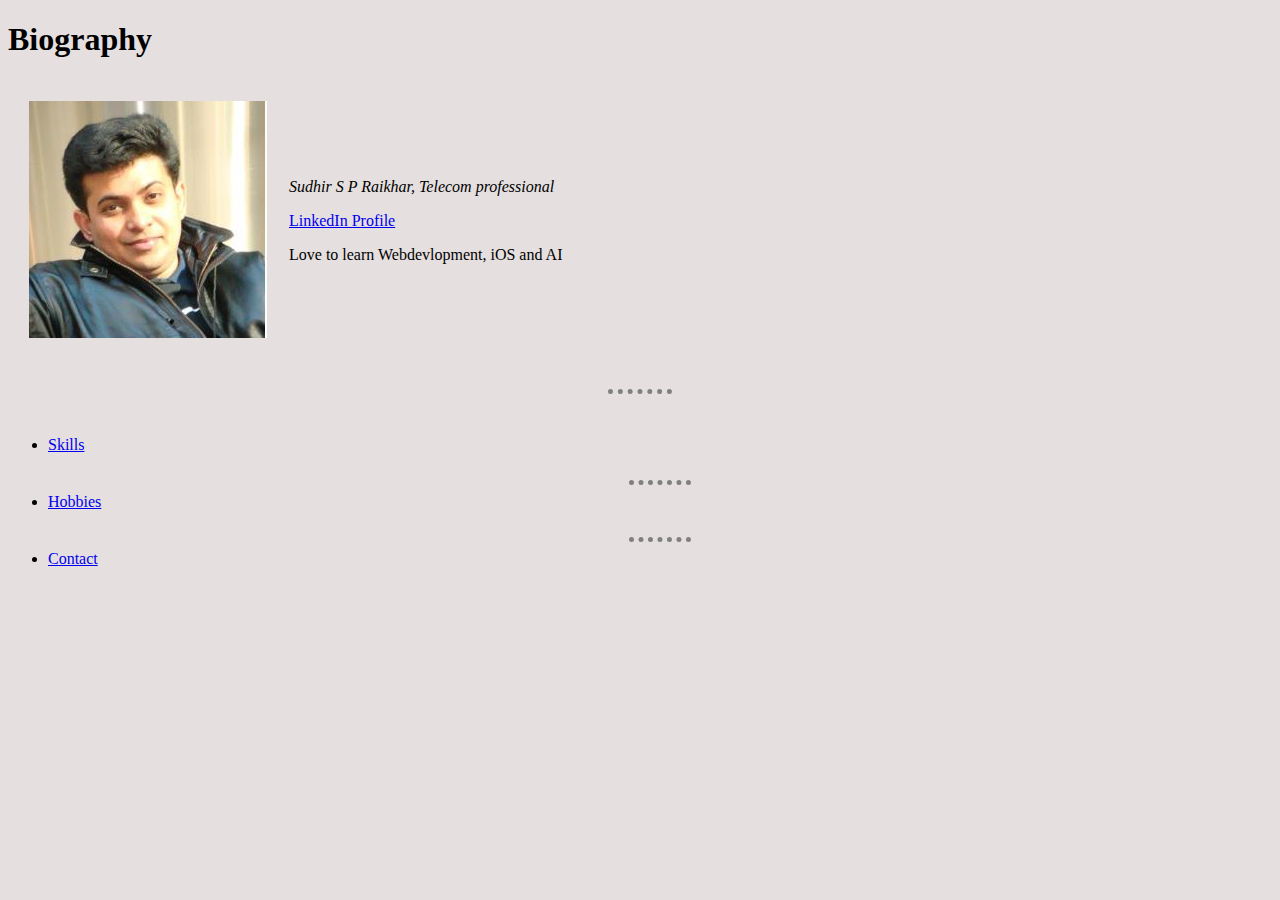
<file: index.html>
<!DOCTYPE html>
<html lang="en" dir="ltr">

<head>
  <meta charset="utf-8">
  <title>Sudhir S P Raikhar Personal Website</title>
  <link href="CSS/styles.css" rel="stylesheet">
</head>

<body>
  <h1>Biography</h1>
  <table cellspacing='20'>
    <tr>
      <td>
        <img src="images/Profilepic.jpg" alt="Sudhir">
      </td>
      <td><p><em>Sudhir S P Raikhar, Telecom professional
        </em></p>
      <a href="https://www.linkedin.com/in/sudhir-s-p-raikhar-547a61a/">LinkedIn Profile</a>
      <p>Love to learn Webdevlopment, iOS and AI</p></td>
    </tr>

  </table>
  <br>
  <hr>
  </hr>


  <br>
  <ul><li><a href="skills.html">Skills</a></li>
  <br>
  <hr>
  <li><a href="hobbies.html">Hobbies</a></li>
  <br>
  <hr>
  <li><a href="contact.html">Contact</a></li>
</ul>
</body>

</html>
</file>
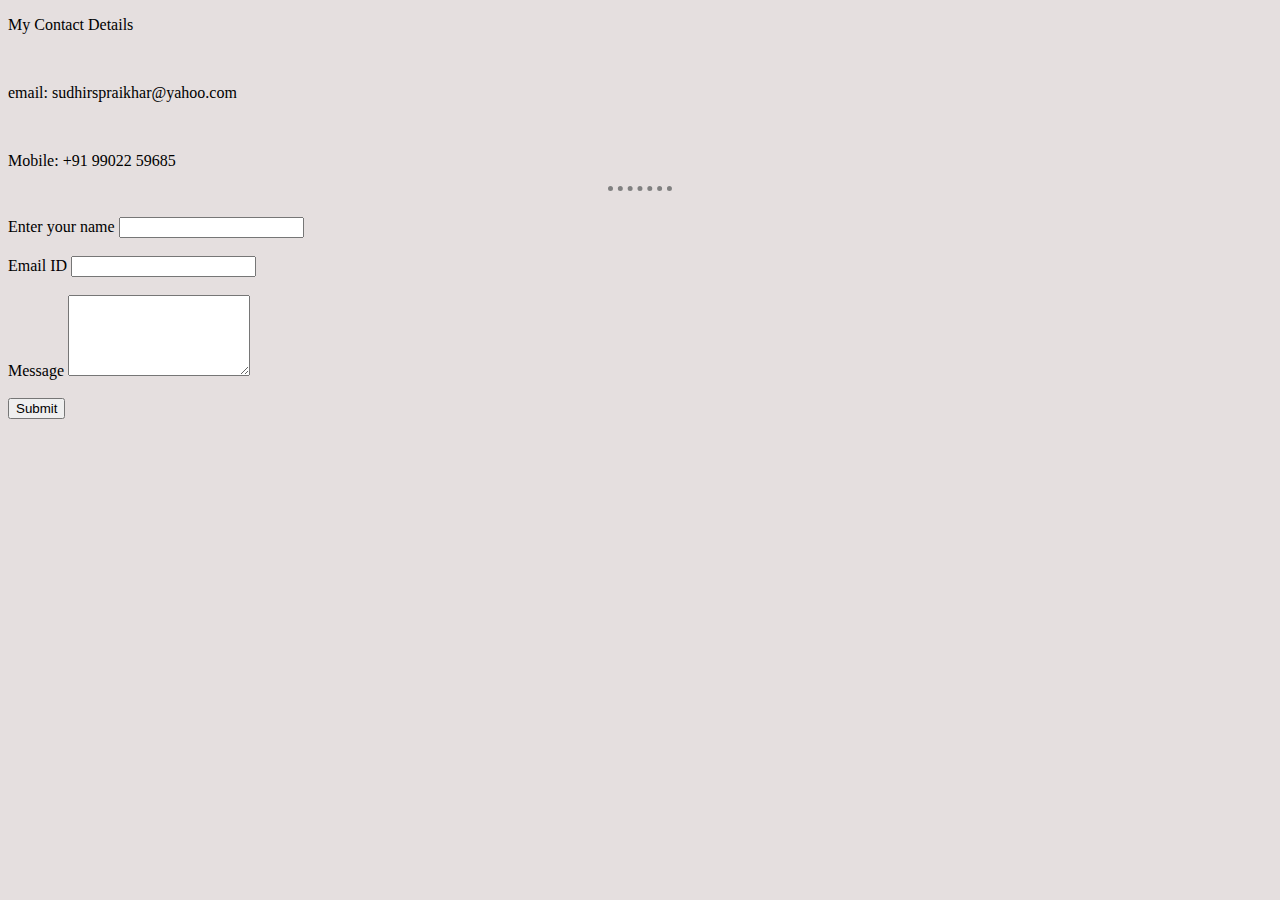
<file: contact.html>
<!DOCTYPE html>
<html lang="en" dir="ltr">
    
  <head>
    <meta charset="utf-8">
    <title>Contact</title>
    <link href="CSS/styles.css" rel="stylesheet">
  </head>
  <body>
    <p>My Contact Details</p>
    <br>
    <p>email: sudhirspraikhar@yahoo.com</p>
    <br>
    <p>Mobile: +91 99022 59685</p>
    <hr size='2',noshade></hr>
  <br>
  <form action="mailto:sudhirspraikhar@yahpoo.com" method="post" enctype="text/plain">
    <div>
      <lable>Enter your name</lable>
      <input type="text" name="Your name" id="name required">
      
    </div>
   <br>
    <div>
        <lable>Email ID</lable>
        <input type="Email" name="yourEmail" Value="">
    </div>
    <br>
    
        <lable>Message</lable>
        <textarea name="message" rows="5" column="500"></textarea>
  
   <br>
    <div>
         <br>
        <input type="Submit" name="your message" Value="Submit">
    </div>


  </form>

  </body>
</html>
</file>
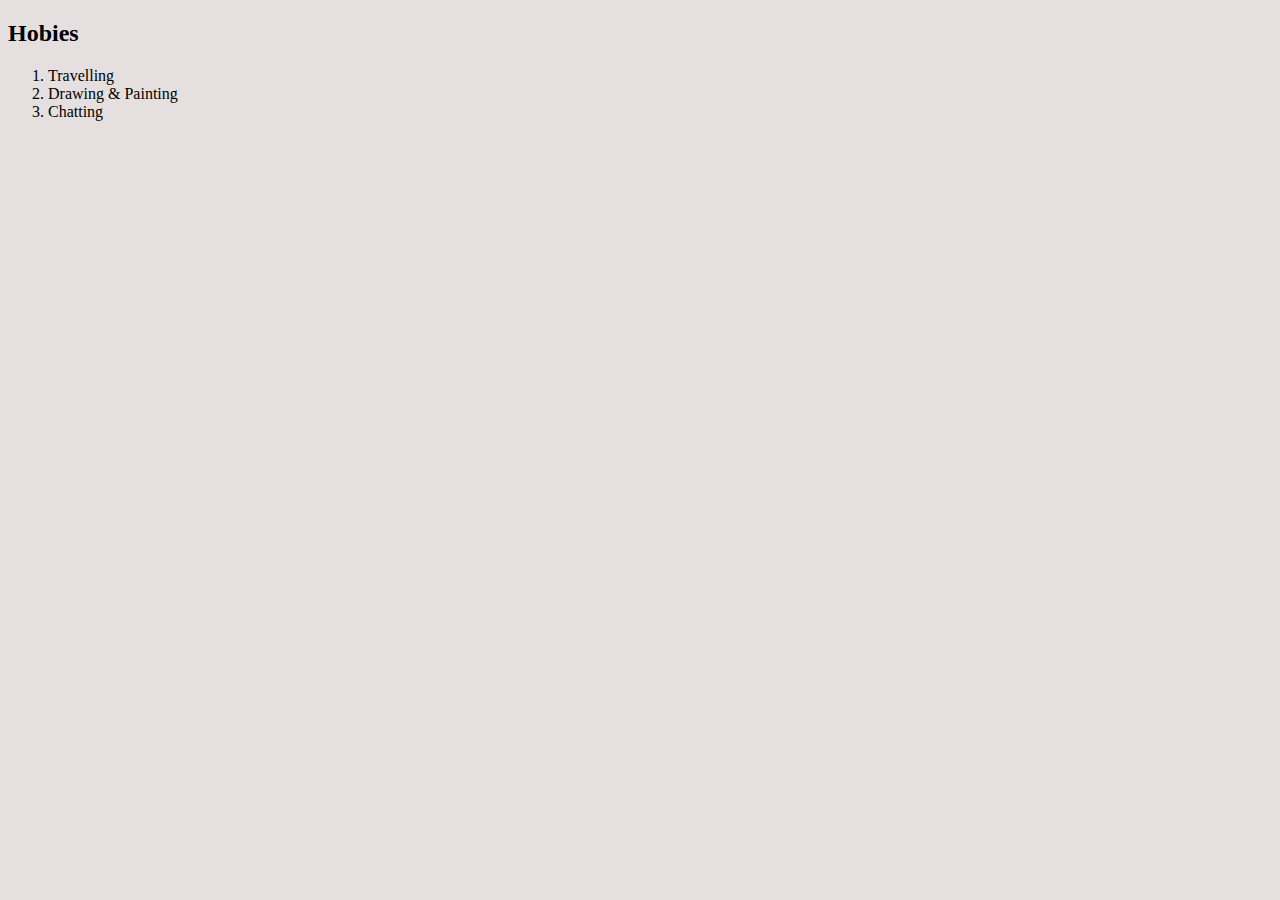
<file: hobbies.html>
<!DOCTYPE html>
<html lang="en" dir="ltr">
    
  <head>
    <meta charset="utf-8">
    <title>Hobbies</title>
    <link href="CSS/styles.css" rel="stylesheet">
  </head>
  <body>
    <h2>Hobies</h2>
    <ol start="a">
      <li>Travelling</li>
      <li>Drawing & Painting</li>
      <li>Chatting</li>
    </ol>
  </body>
</html>
</file>
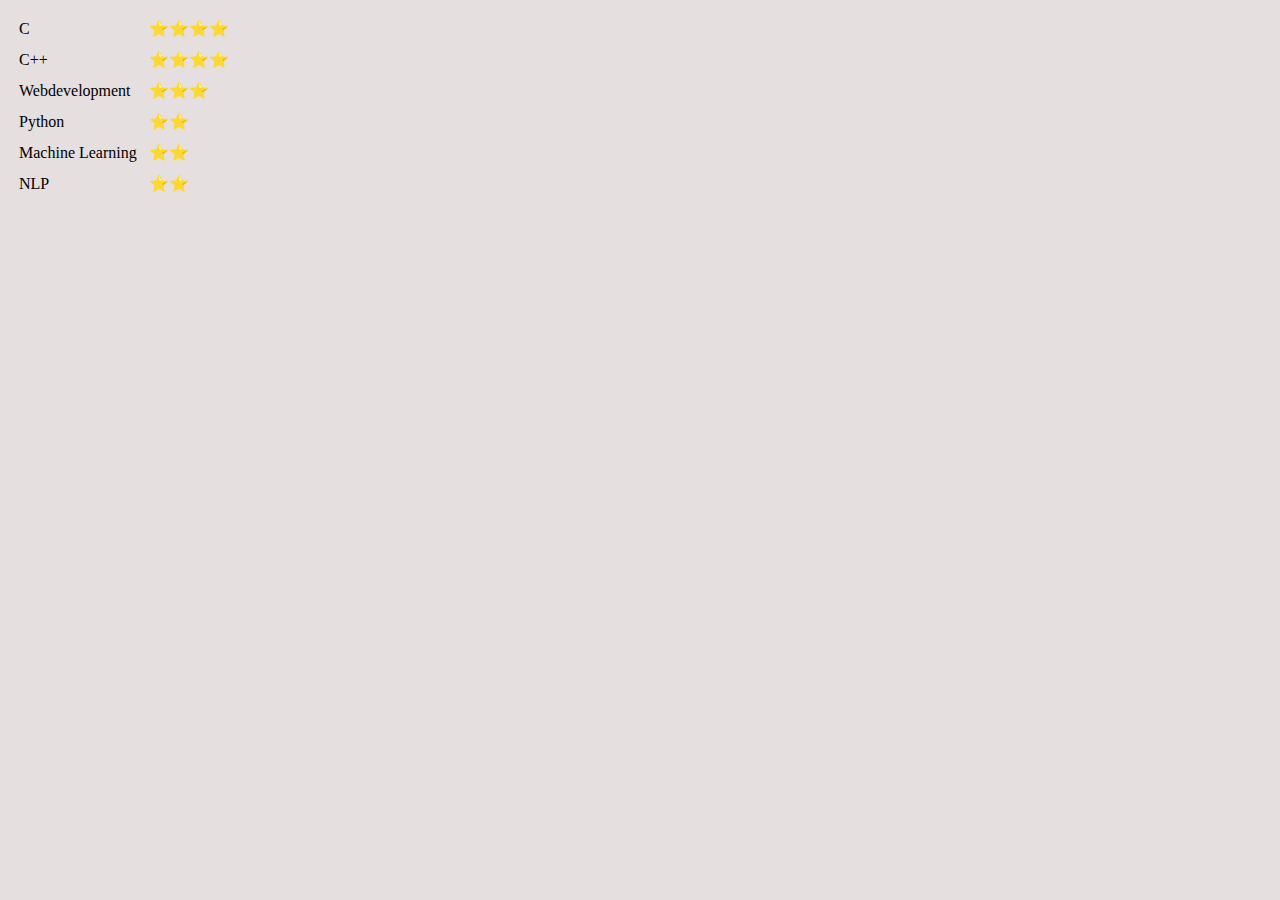
<file: skills.html>
<!DOCTYPE html>
<html lang="en" dir="ltr">
  <head>
    <meta charset="utf-8">
    <title>skills</title>
    <link href="CSS/styles.css" rel="stylesheet">
  </head>
  <body>

    <table cellspacing='10'>
      <tr>
        <td>C</td>
        <td>⭐⭐⭐⭐</td>
      </tr>
      <tr><td>C++</td>
        <td>⭐⭐⭐⭐</td>
        </tr>
        <tr>
          <td>Webdevelopment</td>
          <td>⭐⭐⭐</td>
          </tr>
        <tr>
          <td>Python</td>
          <td>⭐⭐</td>
          </tr>
        <tr>
          <td>Machine Learning</td>
          <td>⭐⭐</td>
          </tr>
        <tr>
          <td>NLP</td>
          <td>⭐⭐</td>
          </tr>
    </table>
  </body>
</html>
</file>
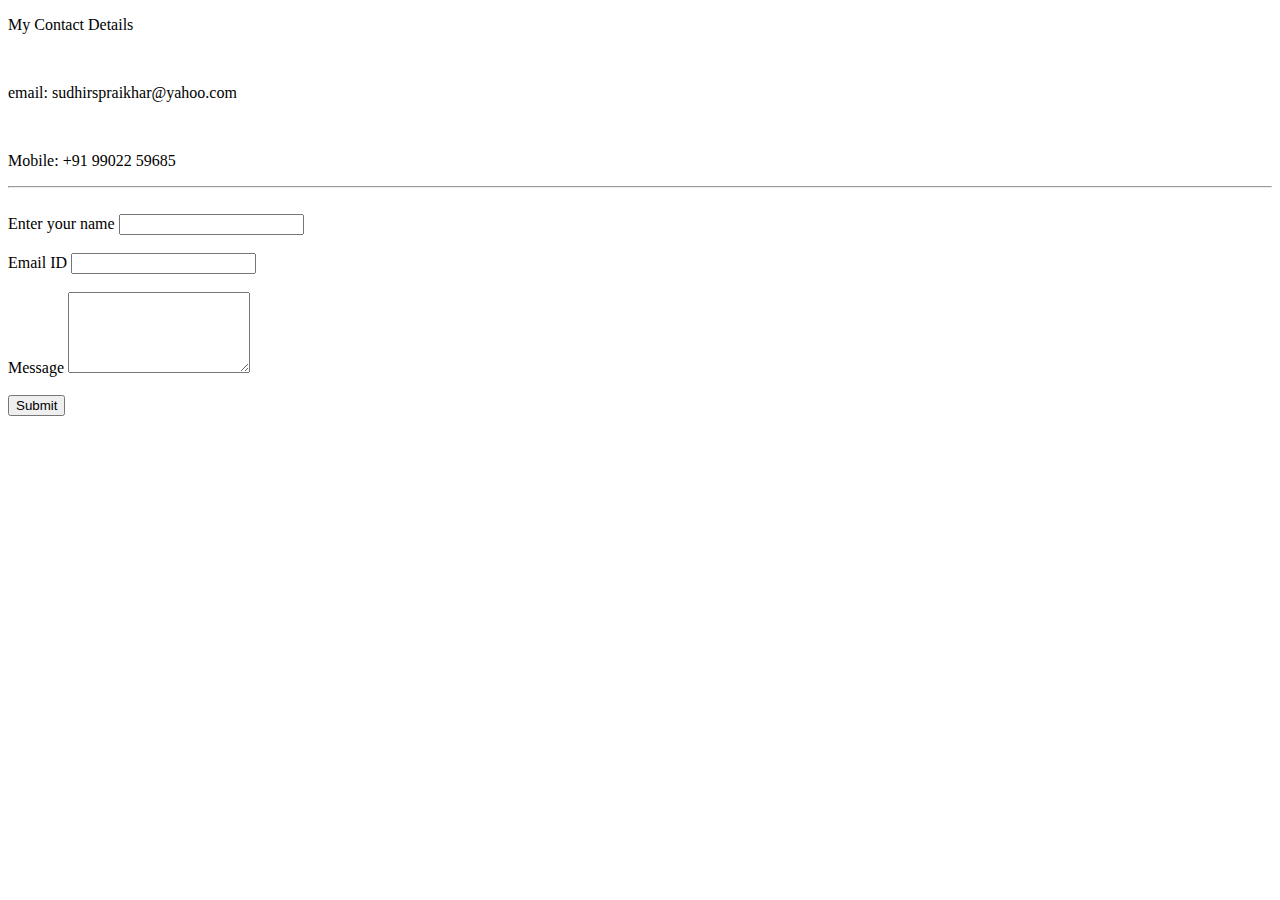
<file: Contact/contact.html>
<!DOCTYPE html>
<html lang="en" dir="ltr">
  <head>
    <meta charset="utf-8">
    <title></title>
  </head>
  <body>
    <p>My Contact Details</p>
    <br>
    <p>email: sudhirspraikhar@yahoo.com</p>
    <br>
    <p>Mobile: +91 99022 59685</p>
    <hr size='2',noshade></hr>
  <br>
  <form action="mailto:sudhirspraikhar@yahpoo.com" method="post" enctype="text/plain">
    <div>
      <lable>Enter your name</lable>
      <input type="text" name="Your name" id="name required">
      
    </div>
   <br>
    <div>
        <lable>Email ID</lable>
        <input type="Email" name="yourEmail" Value="">
    </div>
    <br>
    
        <lable>Message</lable>
        <textarea name="message" rows="5" column="500"></textarea>
  
   <br>
    <div>
         <br>
        <input type="Submit" name="your message" Value="Submit">
    </div>


  </form>

  </body>
</html>
</file>
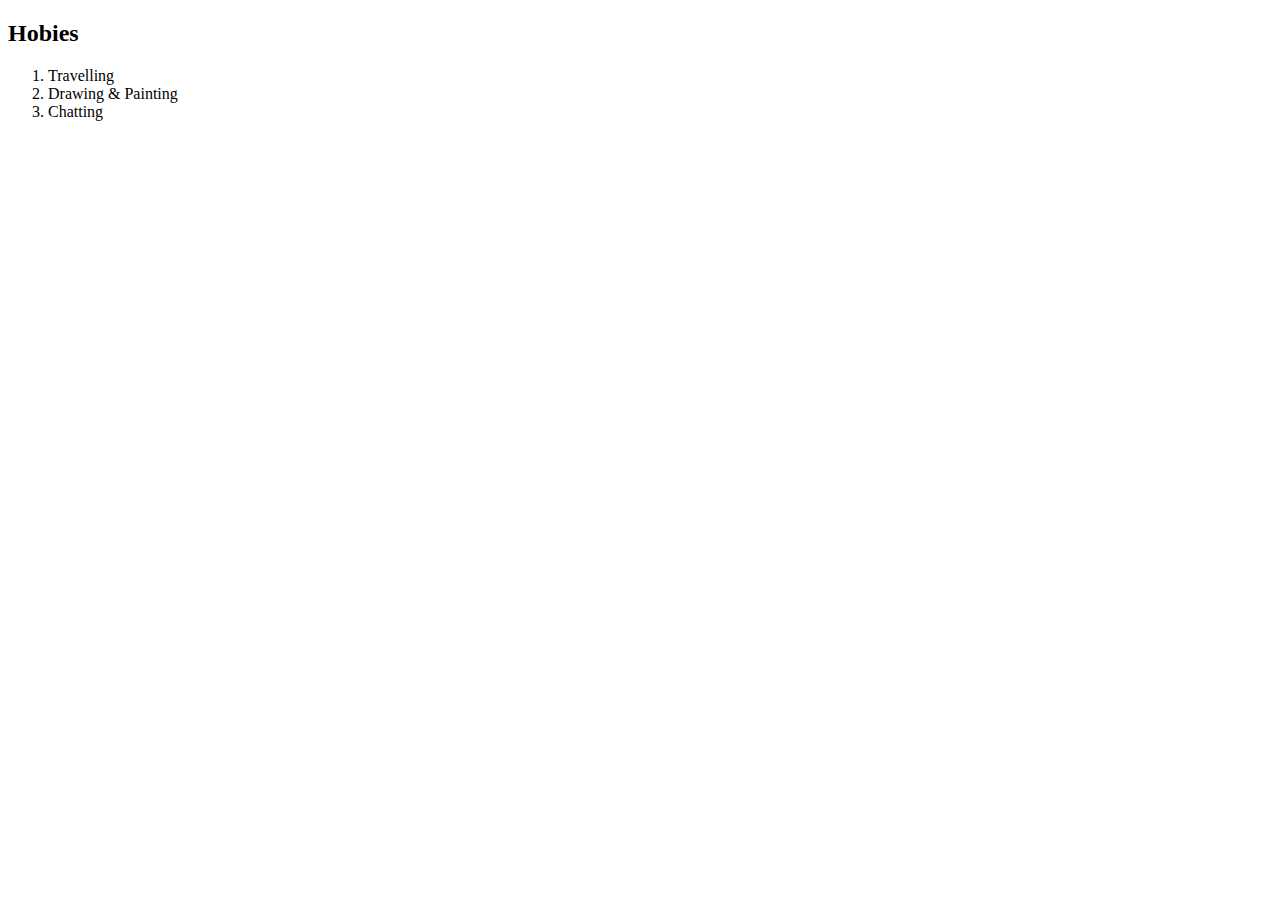
<file: Hobbies/hobbies.html>
<!DOCTYPE html>
<html lang="en" dir="ltr">
  <head>
    <meta charset="utf-8">
    <title></title>
  </head>
  <body>
    <h2>Hobies</h2>
    <ol start="a">
      <li>Travelling</li>
      <li>Drawing & Painting</li>
      <li>Chatting</li>
    </ol>
  </body>
</html>
</file>
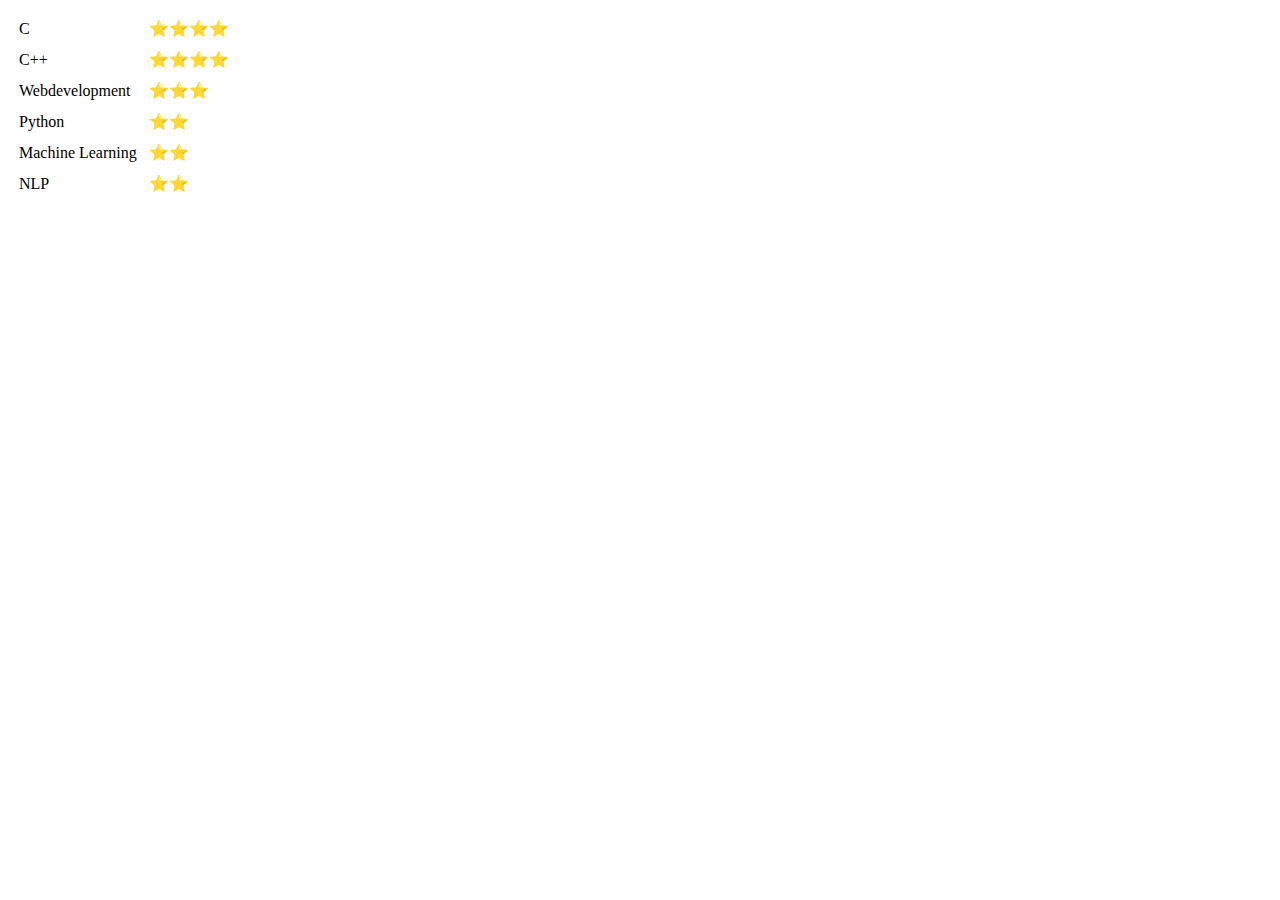
<file: Skills/skills.html>
<!DOCTYPE html>
<html lang="en" dir="ltr">
  <head>
    <meta charset="utf-8">
    <title></title>
  </head>
  <body>

    <table cellspacing='10'>
      <tr>
        <td>C</td>
        <td>⭐⭐⭐⭐</td>
      </tr>
      <tr><td>C++</td>
        <td>⭐⭐⭐⭐</td>
        </tr>
        <tr>
          <td>Webdevelopment</td>
          <td>⭐⭐⭐</td>
          </tr>
        <tr>
          <td>Python</td>
          <td>⭐⭐</td>
          </tr>
        <tr>
          <td>Machine Learning</td>
          <td>⭐⭐</td>
          </tr>
        <tr>
          <td>NLP</td>
          <td>⭐⭐</td>
          </tr>
    </table>
  </body>
</html>
</file>
<file: CSS/styles.css>
body 
{
background-color:#e5dfdf;
}

hr

{

border-style: none;
border-top-style: dotted;
border-color: grey;
border-width: 5px;
width: 5%;
}
</file>
